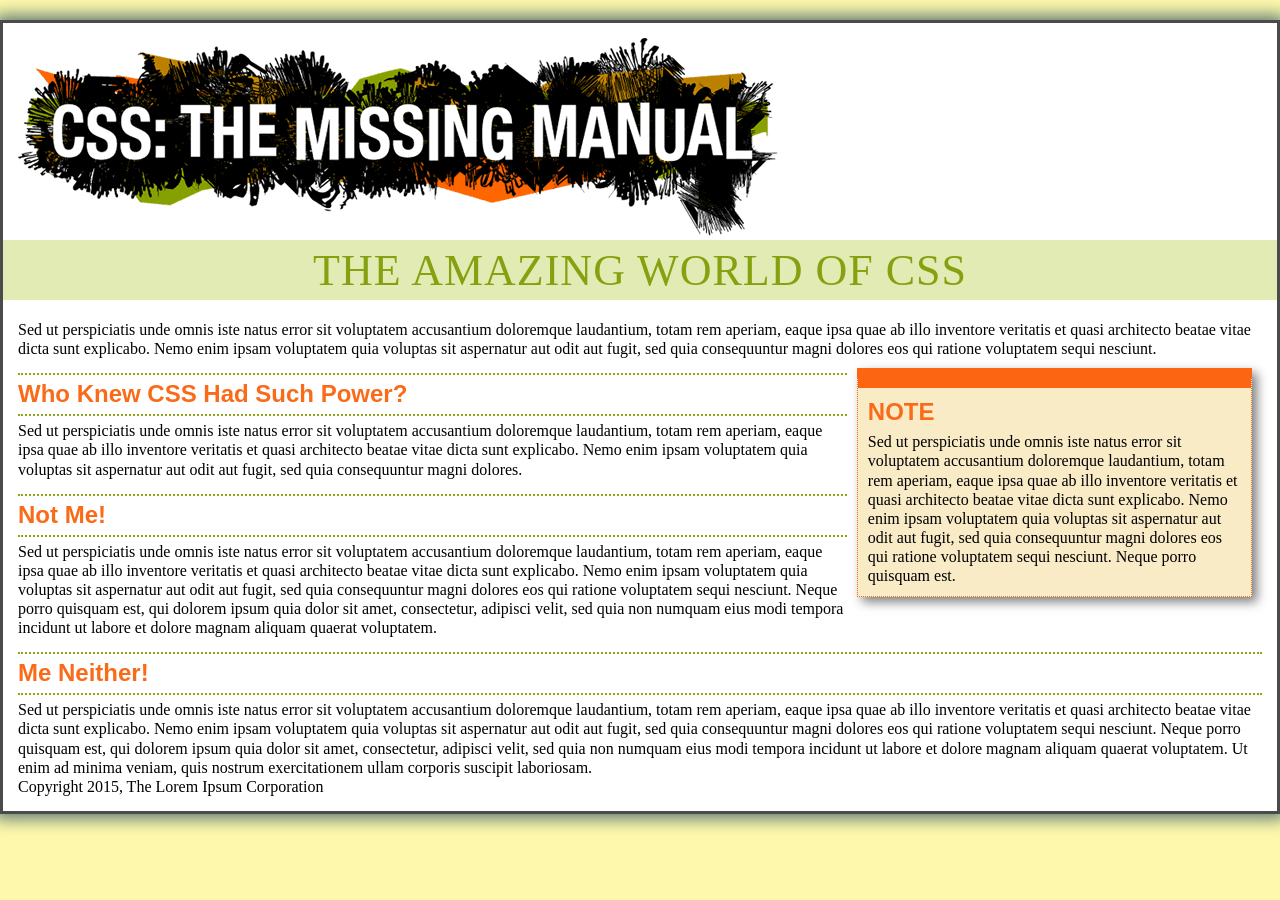
<file: ex06/index.html>
<!doctype html>
<html>
<head>
<meta charset="UTF-8">
<title>Margins, Padding, Borders, and Backgrounds</title>
<link rel="stylesheet" href="main.css">
</head>

<body id="article">
  <div id="banner"><img src="images/banner.png" width="760" height="198" alt="CSS: The Missing Manual">
  </div>

  <h1>The Amazing World of CSS</h1>
  <p>Sed ut perspiciatis unde omnis iste natus error sit voluptatem accusantium doloremque laudantium, totam rem aperiam, eaque ipsa quae ab illo inventore veritatis et quasi architecto beatae vitae dicta sunt explicabo. Nemo enim ipsam voluptatem quia voluptas sit aspernatur aut odit aut fugit, sed quia consequuntur magni dolores eos qui ratione voluptatem sequi nesciunt. </p> 
  <div class="sidebar">
  <h2>NOTE</h2>
<p class="note">Sed ut perspiciatis unde omnis iste natus error sit voluptatem accusantium doloremque laudantium, totam rem aperiam, eaque ipsa quae ab illo inventore veritatis et quasi architecto beatae vitae dicta sunt explicabo. Nemo enim ipsam voluptatem quia voluptas sit aspernatur aut odit aut fugit, sed quia consequuntur magni dolores eos qui ratione voluptatem sequi nesciunt. Neque porro quisquam est.</p>
</div>
  <h2>Who Knew CSS Had Such Power?</h2>
  <p>Sed ut perspiciatis unde omnis iste natus error sit voluptatem accusantium doloremque laudantium, totam rem aperiam, eaque ipsa quae ab illo inventore veritatis et quasi architecto beatae vitae dicta sunt explicabo. Nemo enim ipsam voluptatem quia voluptas sit aspernatur aut odit aut fugit, sed quia consequuntur magni dolores.</p>
<h2>Not Me!</h2>
<p>Sed ut perspiciatis unde omnis iste natus error sit voluptatem accusantium doloremque laudantium, totam rem aperiam, eaque ipsa quae ab illo inventore veritatis et quasi architecto beatae vitae dicta sunt explicabo. Nemo enim ipsam voluptatem quia voluptas sit aspernatur aut odit aut fugit, sed quia consequuntur magni dolores eos qui ratione voluptatem sequi nesciunt. Neque porro quisquam est, qui dolorem ipsum quia dolor sit amet, consectetur, adipisci velit, sed quia non numquam eius modi tempora incidunt ut labore et dolore magnam aliquam quaerat voluptatem. </p>
  <h2>Me Neither!</h2>
  <p>Sed ut perspiciatis unde omnis iste natus error sit voluptatem accusantium doloremque laudantium, totam rem aperiam, eaque ipsa quae ab illo inventore veritatis et quasi architecto beatae vitae dicta sunt explicabo. Nemo enim ipsam voluptatem quia voluptas sit aspernatur aut odit aut fugit, sed quia consequuntur magni dolores eos qui ratione voluptatem sequi nesciunt. Neque porro quisquam est, qui dolorem ipsum quia dolor sit amet, consectetur, adipisci velit, sed quia non numquam eius modi tempora incidunt ut labore et dolore magnam aliquam quaerat voluptatem. Ut enim ad minima veniam, quis nostrum exercitationem ullam corporis suscipit laboriosam.</p>
  <p>Copyright 2015, The Lorem Ipsum Corporation</p>  
</body>
</html>
</file>
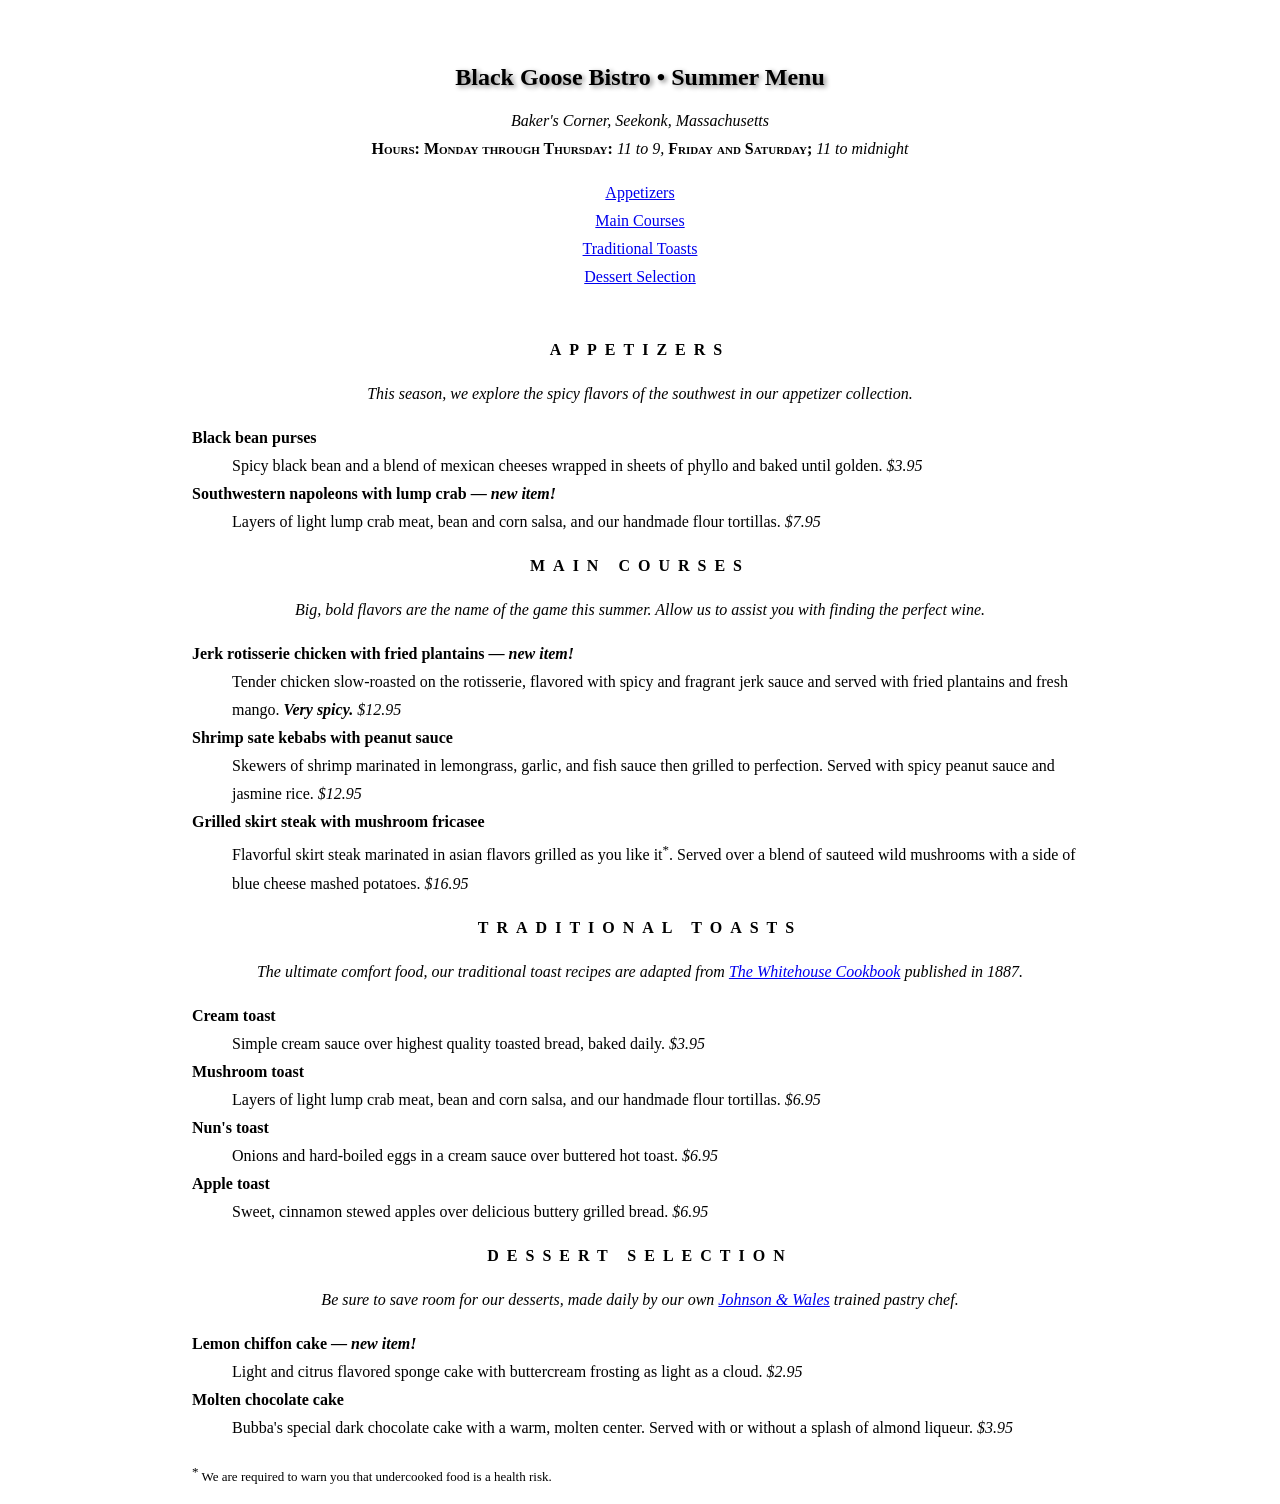
<file: ex06/bistro.html>
<!DOCTYPE html >
<html>

<head>
<meta charset="utf-8">
<title>Black Goose Bistro Summer Menu</title>
<link href='http://fonts.googleapis.com/css?family=Marko+One' rel='stylesheet' type='text/css'>
<style>
body {
  font-family: Georgia, serif;
  font-size: 100%;
  line-height: 175%;
  margin: 0 15% 0;
}
#header {
  margin-top: 0;
  padding: 3em 1em 2em 1em;
  text-align: center;
}
h1 {
  font: bold 1.5em Georgia, serif;
  text-shadow: .1em .1em .2em gray;
}
h2 {
  font-size: 1em;
  text-transform: uppercase;
  letter-spacing: .5em;
  text-align: center;
}
dt {
  font-weight: bold;
}
strong {
  font-style: italic;
}
ul {
	list-style-type: none;
	margin: 0;
	padding: 0;
}
#info p {
  font-style: italic;
}
.price {
  font-family: Georgia, serif;
  font-style: italic;
}
p.warning, sup {
  font-size: small;
}
.label {
  font-weight: bold;
  font-variant: small-caps;
  font-style: normal;
}

h2 + p {
  text-align: center;
  font-style: italic;
}


</style>
</head>

<body>

<div id="header">
<h1>Black Goose Bistro &bull; Summer Menu</h1>

<div id="info">
<p>Baker's Corner, Seekonk, Massachusetts<br>
<span class="label">Hours: Monday through Thursday:</span> 11 to 9, <span class="label">Friday and Saturday;</span> 11 to midnight</p>
<ul>
<li><a href="#appetizers">Appetizers</a></li>
<li><a href="#entrees">Main Courses</a></li>
<li><a href="#toast">Traditional Toasts</a></li>
<li><a href="#dessert">Dessert Selection</a></li>
</ul>
</div>
</div>

<div id="appetizers">
<h2>Appetizers</h2>
<p>This season, we explore the spicy flavors of the southwest in our appetizer collection.</p>

<dl>
<dt>Black bean purses</dt>
<dd>Spicy black bean and a blend of mexican cheeses wrapped in sheets of phyllo and baked until golden. <span class="price">$3.95</span></dd>

<dt class="newitem">Southwestern napoleons with lump crab &mdash; <strong>new item!</strong></dt>
<dd>Layers of light lump crab meat, bean and corn salsa, and our handmade flour tortillas. <span class="price">$7.95</span></dd>
</dl>
</div>

<div id="entrees">

<h2>Main courses</h2>
<p>Big, bold flavors are the name of the game this summer. Allow us to assist you with finding the perfect wine.</p>


<dl>

<dt class="newitem">Jerk rotisserie chicken with fried plantains &mdash; <strong>new item!</strong></dt>
<dd>Tender chicken slow-roasted on the rotisserie, flavored with spicy and fragrant jerk sauce and served with fried plantains and fresh mango. <strong>Very spicy.</strong> <span class="price">$12.95</span></dd>

<dt>Shrimp sate kebabs with peanut sauce</dt>
<dd>Skewers of shrimp marinated in lemongrass, garlic, and fish sauce then grilled to perfection. Served with spicy peanut sauce and jasmine rice. <span class="price">$12.95</span></dd>

<dt>Grilled skirt steak with mushroom fricasee</dt>
<dd>Flavorful skirt steak marinated in asian flavors grilled as you like it<sup>*</sup>. Served over a blend of sauteed wild mushrooms with a side of blue cheese mashed potatoes. <span class="price">$16.95</span></dd>
</dl>

</div>

<div id="toast">
<h2>Traditional Toasts</h2>
<p>The ultimate comfort food, our traditional toast recipes are adapted from <a href="http://www.gutenberg.org/files/13923/13923-h/13923-h.htm"><cite>The Whitehouse Cookbook</cite></a> published in 1887.</p>

<dl>
<dt>Cream toast</dt>
<dd>Simple cream sauce over highest quality toasted bread, baked daily. <span class="price">$3.95</span></dd>

<dt>Mushroom toast</dt>
<dd>Layers of light lump crab meat, bean and corn salsa, and our handmade flour tortillas. <span class="price">$6.95</span></dd>

<dt>Nun's toast</dt>
<dd>Onions and hard-boiled eggs in a cream sauce over buttered hot toast. <span class="price">$6.95</span></dd>

<dt>Apple toast</dt>
<dd>Sweet, cinnamon stewed apples over delicious buttery grilled bread. <span class="price">$6.95</span></dd>
</dl>
</div>

<div id="dessert">
<h2>Dessert Selection</h2>
<p>Be sure to save room for our desserts, made daily by our own <a href="http://www.jwu.edu/college.aspx?id=19510">Johnson & Wales</a> trained pastry chef.</p>

<dl>
<dt class="newitem">Lemon chiffon cake &mdash; <strong>new item!</strong></dt>
<dd>Light and citrus flavored sponge cake with buttercream frosting as light as a cloud. <span class="price">$2.95</span></dd>

<dt class="newitem">Molten chocolate cake</dt>
<dd>Bubba's special dark chocolate cake with a warm, molten center. Served with or without a splash of almond liqueur. <span class="price">$3.95</span></dd>
</dl>
</div>

<p class="warning"><sup>*</sup> We are required to warn you that undercooked food is a health risk.</p>

</body>
</html>
</file>
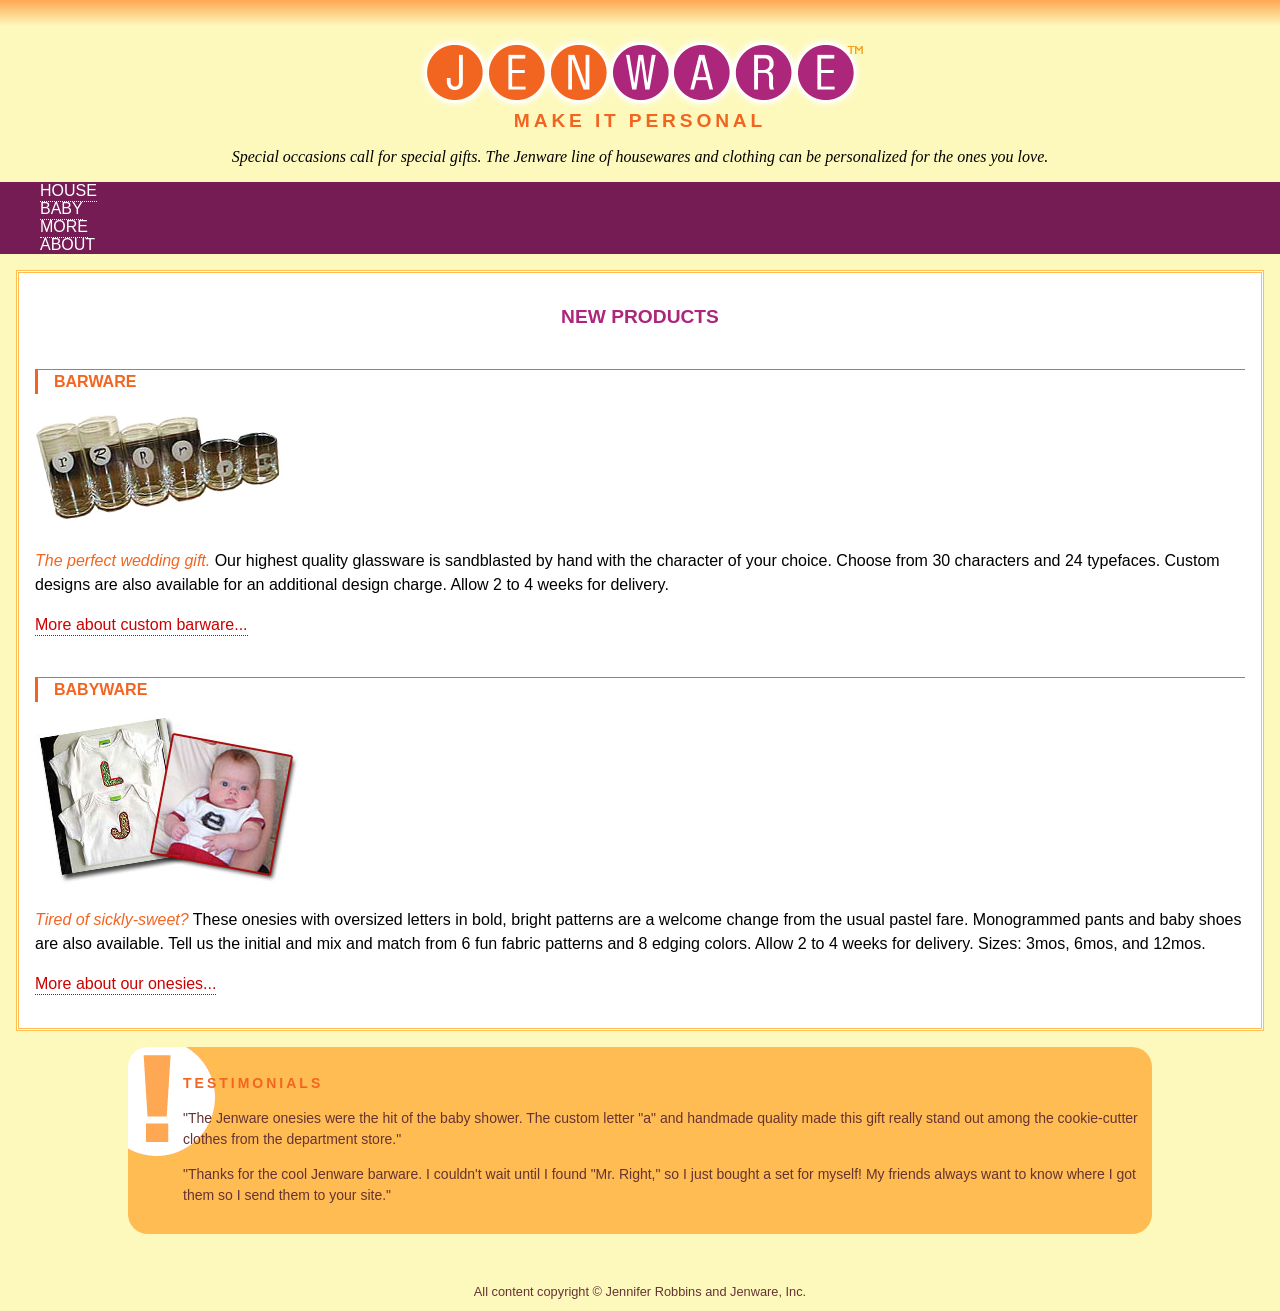
<file: ex06/jenware.html>
<!DOCTYPE html>
<html>
<head>
<meta http-equiv="Content-Type" content="text/html; charset=iso-8859-1">
<title>Jenware | Personalized Gifts</title>
<style type="text/css">
body {
  font-family: Verdana, Geneva, sans-serif;
  font-size: 100%;

/* background gradient at top of page, from http://www.colorzilla.com/gradient-editor/ */
  background: -moz-linear-gradient(top,  #ffa853 0%, #fdf9bd 2%);
  background: -webkit-gradient(linear, left top, left bottom, color-stop(0%,#ffa853),color-stop(2%,#fdf9bd));
  background: -webkit-linear-gradient(top,  #ffa853 0%,#fdf9bd 2%);
  background: -o-linear-gradient(top,  #ffa853 0%,#fdf9bd 2%);
  background: -ms-linear-gradient(top,  #ffa853 0%,#fdf9bd 2%);
  background: linear-gradient(top,  #ffa853 0%,#fdf9bd 2%);
  filter: progid:DXImageTransform.Microsoft.gradient( startColorstr='#ffa853', endColorstr='#fdf9bd',GradientType=0 );
  background-repeat: repeat-x;
  background-color: #fdf9bd; /* Old browsers */
  margin: 0;
}


/* link styles */
a {
		text-decoration: none;
		border-bottom: 1px dotted;
		padding-bottom: .1em;
	}
a:link {
    color: #C00;
  }
a:visited {
    color: #921A66;
  }
a:focus {
	color: #921A66;
}
a:hover {
    color: #921A66;
  }
a:active {
	color:#F00;
}

/* styles for the intro section */
#intro {
	text-align: center;
  margin: 2em 0 1em;
}
#intro h1 {
  margin-bottom: 0
}
#intro h2 {
	font-size: 1.2em;
	text-transform: uppercase;
	letter-spacing: .2em;
	color: #f26521;
  margin-top: -10px;
}
#intro p {
	font-family: Georgia, "Times New Roman", Times, serif;
	font-style: italic;
  margin: 1em;
}

/* styles for navigation */
#nav {
	background-color: #751c54;
}
#nav ul {
	list-style:none;
} 
#nav ul li {
	font-weight: normal;
    text-transform: uppercase;
}
#nav ul a:link {
    color: #fff;
  }
#nav ul a:visited {
    color: #fff;
  }
#nav ul a:focus {
	color:#FC6
}
#nav ul a:hover {
    color: #fc6;
  }
#nav ul a:active {
	color:#F00;
}
	
/* styles for the products section */

#products {
  background-color: #FFF;
  line-height: 1.5em;
  padding: 1em;
  border: double #FFBC53;
  margin: 1em;
  }
#products h2 {
  font-size: 1.2em;
  color: #ac267b;
  text-align: center;
  text-transform: uppercase;
  }
#products h3 {
		font-size: 1em;
		text-transform: uppercase;
		color: #F26521;
		border-top: 1px solid;
		border-left: 3px solid;
		padding-left: 1em;
    margin-top: 2.5em;
	}

/* styles for the testimonials box */

#testimonials {
		background: #FFBC53 url(images/ex-circle-corner.gif) no-repeat left top;
		color: #633;
		font-size: .875em;
		line-height: 1.5em;
		padding: 1em;
		padding-left: 55px;
    border-radius: 20px;
    margin-top: 1em;
    margin-left: 10%;
    margin-right: 10%;
	}
  
#testimonials h2 {
  font-size: 1em;
  text-transform: uppercase;
  color: #F26521;
  letter-spacing: 3px;
  }



/* miscellaneous styles */
  
em { 
  color: #F26521;
  }
  
p#copyright {
  color:#663333; 
  font-size: .8em;
  text-align: center;
  }


	
	
</style>

</head>

<body>
<div id="intro">
  <hgroup>
  <h1><img src="images/jenware_logo.png" alt="Jenware"></h1>
  <h2>Make It Personal</h2>
  </hgroup>
  
<p>Special occasions call for special gifts. The Jenware line of housewares and clothing can be personalized for the ones you love. </p>
</div>

<div id="nav">
<ul>
<li><a href="">House</a></li>
<li><a href="">Baby</a></li>
<li><a href="">More</a></li>
<li><a href="">About</a></li>
</ul>
</div>

<div id="content">

<div id="products">
  <h2>New Products</h2>
  <h3>Barware</h3>
<p><img src="images/glasses.jpg" alt="photo of glasses decorated with the letter R"></p>
<p><em>The perfect wedding gift.</em> Our highest quality glassware is sandblasted by hand with the character of your choice. Choose from 30 characters and 24 typefaces. Custom designs are also available for an additional design charge. Allow 2 to 4 weeks for delivery. </p>
<p><a href="#">More about custom barware...</a> </p>


<h3>Babyware</h3>
<p><img src="images/shirts.jpg" alt="photos of shirts personalized with initial letters"></p>
<p><em>Tired of sickly-sweet?</em> These onesies with oversized letters in bold, bright patterns are a welcome change from the usual pastel fare. Monogrammed pants and baby shoes are also available. Tell us the initial and mix and match from 6 fun fabric patterns and 8 edging colors. Allow 2 to 4 weeks for delivery. Sizes: 3mos, 6mos, and 12mos.</p>
<p><a href="#">More about our onesies...</a> </p>
</div>


<div id="testimonials">
  <h2>Testimonials</h2>
  <p>&quot;The Jenware onesies were the hit of the baby shower. The custom letter &quot;a&quot; and handmade quality made this gift really stand out among the cookie-cutter clothes from the department store.&quot;</p>
  <p>&quot;Thanks for the cool Jenware barware. I couldn't wait until I found &quot;Mr. Right,&quot; so I just bought a set for myself! My friends always want to know where I got them so I send them to your site.&quot; </p>
</div>
<p>&nbsp;</p>
<p id="copyright">All content copyright &copy; Jennifer Robbins and Jenware, Inc. </p>

</div><!-- end #content -->
</body>
</html>
</file>
<file: ex06/main.css>
/* reset browser styles */
html, body, div, span, object, iframe, h1, h2, h3, h4, h5, h6, p, blockquote, pre, a, abbr, acronym, address, big, cite, code, del, dfn, em, img, ins, kbd, q, s, samp,small, strike, strong, sub, sup, tt, var, b, u, i, center, dl, dt, dd, ol, ul, li, fieldset, form, label, legend,
table, caption, tbody, tfoot, thead, tr, th, td, article, aside, canvas, details, embed, 
figure, figcaption, footer, header, hgroup, menu, nav, output, ruby, section, summary,
time, mark, audio, video {
  margin: 0;
  padding: 0;
  border: 0;
  font-size: 100%;
  vertical-align: baseline;
}
article, aside, details, figcaption, figure, footer, header, hgroup, menu, nav, section {
  display: block;
}
body {
  line-height: 1.2;
}
ol { 
  padding-left: 1.4em;
  list-style: decimal;
}
ul {
  padding-left: 1.4em;
  list-style: square;
}
table {
  border-collapse: collapse;
  border-spacing: 0;
} 
/* end reset browser styles */
html{
  background-color: rgb(253,248,171);
}
body{
  background-color: rgb(255,255,255);
  border:3px solid rgb(75,75,75);
  box-shadow: 0 0 15px 5px rgb(44,82,100,.75);
  max-width: 760;
  margin-top:20px;
  margin-left:auto;
  margin-right:auto;
  padding:15px;
}
h1{
  font-size: 2.75em;
  font-family: Georgia,"Times New Roman",Times,serif;
  font-weight: normal;
  text-align: center;
  letter-spacing: 1px;
  color: rgb(133,161,16);
  text-transform: uppercase;
  background-color: rgb(226,235,180);
  padding: 5px 15px 2px 15px;
  margin: 0 -15px 20px -15px;
}
h2{
  font-size: 1.5em;
  font-family: "Arial Narrow",Arial, Helvetica, sans-serif;
  color: rgb(249,107,24);
  border-top: 2px dotted rgb(141,165,22);
  border-bottom: 2px dotted rgb(141,165,22);
  padding-top: 5px;
  padding-bottom: 5px;
  margin: 15px 0 5px 0;
  overflow: hidden;
}
.sidebar{
  width: 30%;
  float: right;
  margin: 10px;
  background-color: rgb(250,235,199);
  padding: 10px;
  border: 1px dotted rgb(252,101,18);
  border-top: 20px solid rgb(252,101,18);
  box-shadow: 5px 5px 10px rgb(0,0,0,.5);
}
.sidebar h2{
  border: none;
  margin-top: 0;
  padding: 0;

}
</file>
